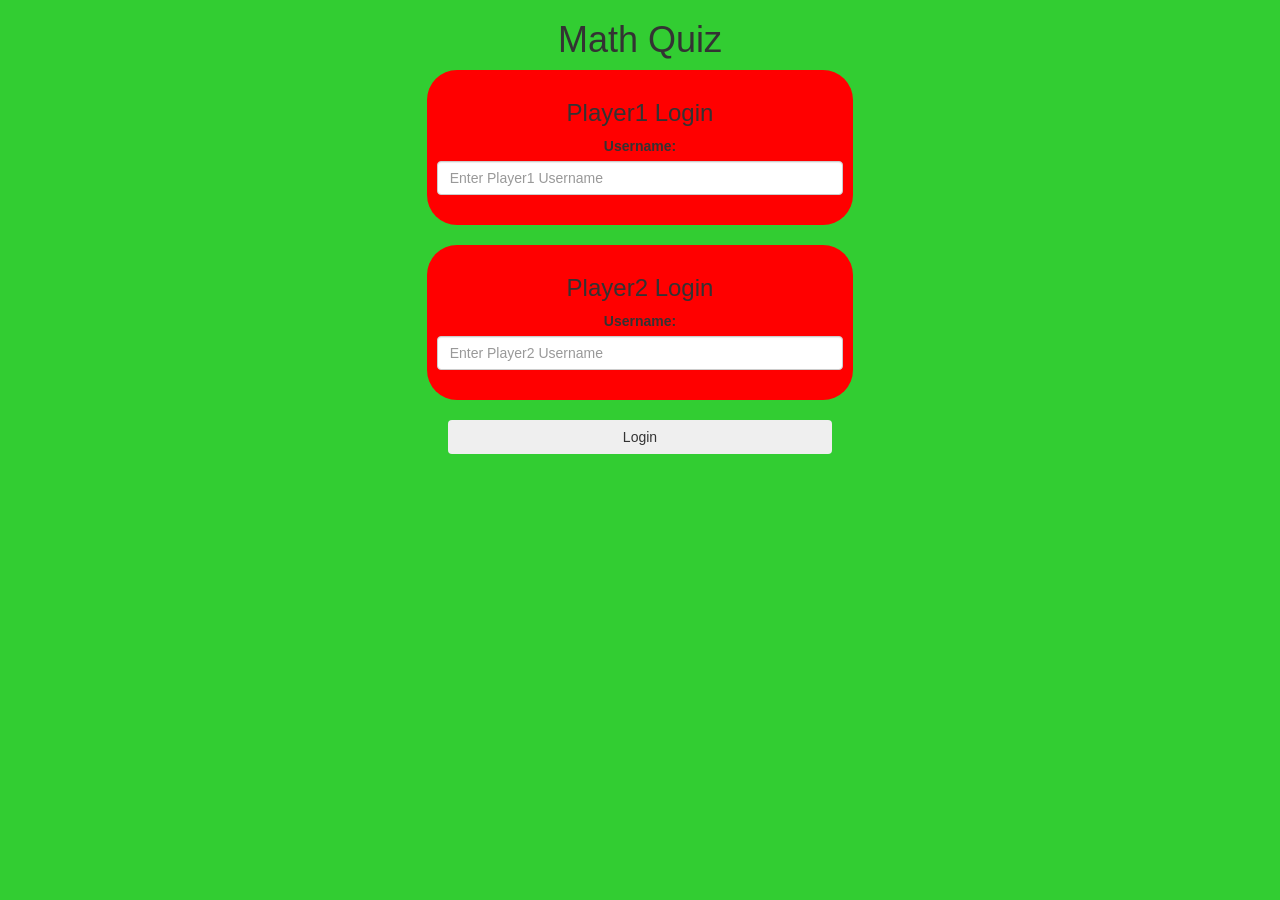
<file: index.html>
<!DOCTYPE html>
<html>
<head>
	<title>Math Quiz</title>

<meta name="viewport" content="width=device-width, initial-scale=1">
<link rel="stylesheet" href="https://maxcdn.bootstrapcdn.com/bootstrap/3.4.0/css/bootstrap.min.css">
<script src="https://ajax.googleapis.com/ajax/libs/jquery/3.4.1/jquery.min.js"></script>
<script src="https://maxcdn.bootstrapcdn.com/bootstrap/3.4.0/js/bootstrap.min.js"></script>

<link rel="stylesheet" type="text/css" href="style.css">

<script src="main.js"></script>
</head>
<body>
<center>
	<h1>Math Quiz</h1>
	<div class="col-lg-4 col-sm-8 col-xs-11 login_div1">
		<h3>Player1 Login</h3>
		<label>Username:</label>
		<input type="text" id="player1username" class="form-control" placeholder="Enter Player1 Username">
		<br>
	</div>
	<br>
	<div class="col-lg-4 col-sm-8 col-xs-11 login_div2">
		<h3>Player2 Login</h3>
		<label>Username:</label>
		<input type="text" id="player2username" class="form-control" placeholder="Enter Player2 Username">
		<br>
	</div>
	<br>
	<button style="width: 30%;" class="btn btn-secondary" onclick="adduser()">Login</button>
</center>
</body>
</html>
</file>
<file: style.css>
body{background-color: limegreen;}
.login_div1 , .login_div2
{
    background: red;
    padding: 10px;
    float: none;
    border-radius: 30px;
}
#output{
    background: white;
    border-radius: 10px;
    border-top: 10px solid palevioletred;
    padding: 10px;
    float: none;
    text-align: left;
}
</file>
